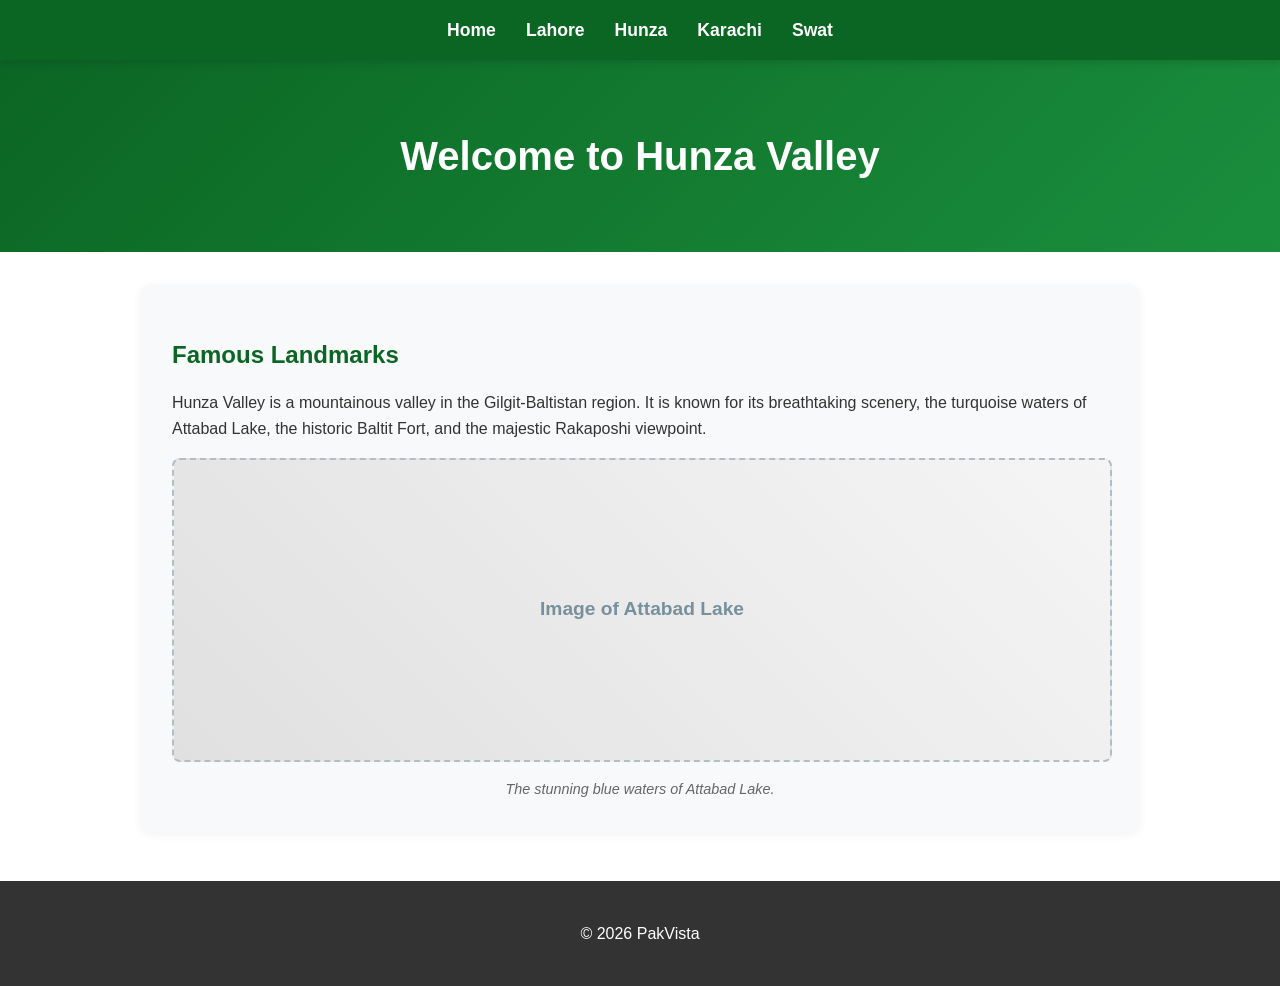
<file: hunza.html>
<!DOCTYPE html>
<html lang="en">
<head>
<meta charset="UTF-8">
<title>PakVista - Hunza</title>
<link rel="stylesheet" href="style.css">
</head>
<body>
<nav class="nav-bar">
<ul>
<li><a href="index.html">Home</a></li>
<li><a href="lahore.html">Lahore</a></li>
<li><a href="hunza.html">Hunza</a></li>
<li><a href="karachi.html">Karachi</a></li>
<li><a href="swat.html">Swat</a></li>
</ul>
</nav>
<header>
<h1>Welcome to Hunza Valley</h1>
</header>
<main>
<section>
<h2>Famous Landmarks</h2>
<p>Hunza Valley is a mountainous valley in the Gilgit-Baltistan region.
It is known for its breathtaking scenery, the turquoise waters of Attabad Lake, the historic Baltit Fort, and the majestic Rakaposhi viewpoint.</p>
<figure>
<div class="img-placeholder">Image of Attabad Lake</div>
<figcaption>The stunning blue waters of Attabad Lake.</figcaption>
</figure>
</section>
</main>
<footer>
<p>&copy; 2026 PakVista</p>
</footer>
</body>
</html>
</file>
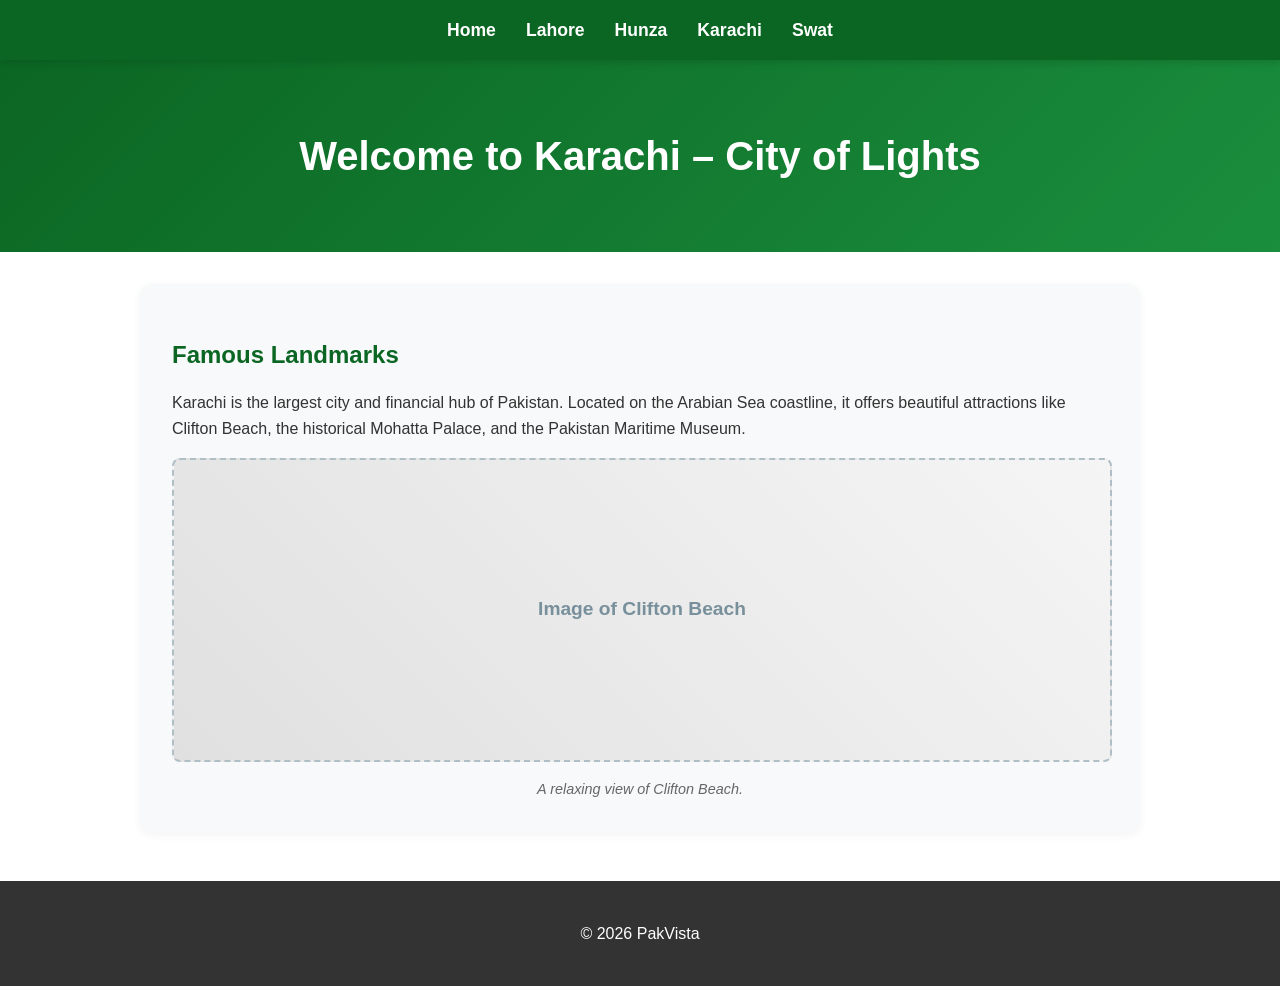
<file: karachi.html>
<!DOCTYPE html>
<html lang="en">
<head>
    <meta charset="UTF-8">
    <title>PakVista - Karachi</title>
    <link rel="stylesheet" href="style.css">
</head>
<body>
    <nav class="nav-bar">
        <ul>
            <li><a href="index.html">Home</a></li>
            <li><a href="lahore.html">Lahore</a></li>
            <li><a href="hunza.html">Hunza</a></li>
            <li><a href="karachi.html">Karachi</a></li>
            <li><a href="swat.html">Swat</a></li>
        </ul>
    </nav>
    <header>
        <h1>Welcome to Karachi – City of Lights</h1>
    </header>
    <main>
        <section>
            <h2>Famous Landmarks</h2>
            <p>Karachi is the largest city and financial hub of Pakistan. Located on the Arabian Sea coastline, it offers beautiful attractions like Clifton Beach, the historical Mohatta Palace, and the Pakistan Maritime Museum.</p>
            <figure>
                <div class="img-placeholder">Image of Clifton Beach</div>
                <figcaption>A relaxing view of Clifton Beach.</figcaption>
            </figure>
        </section>
    </main>
    <footer>
        <p>&copy; 2026 PakVista</p>
    </footer>
</body>
</html>
</file>
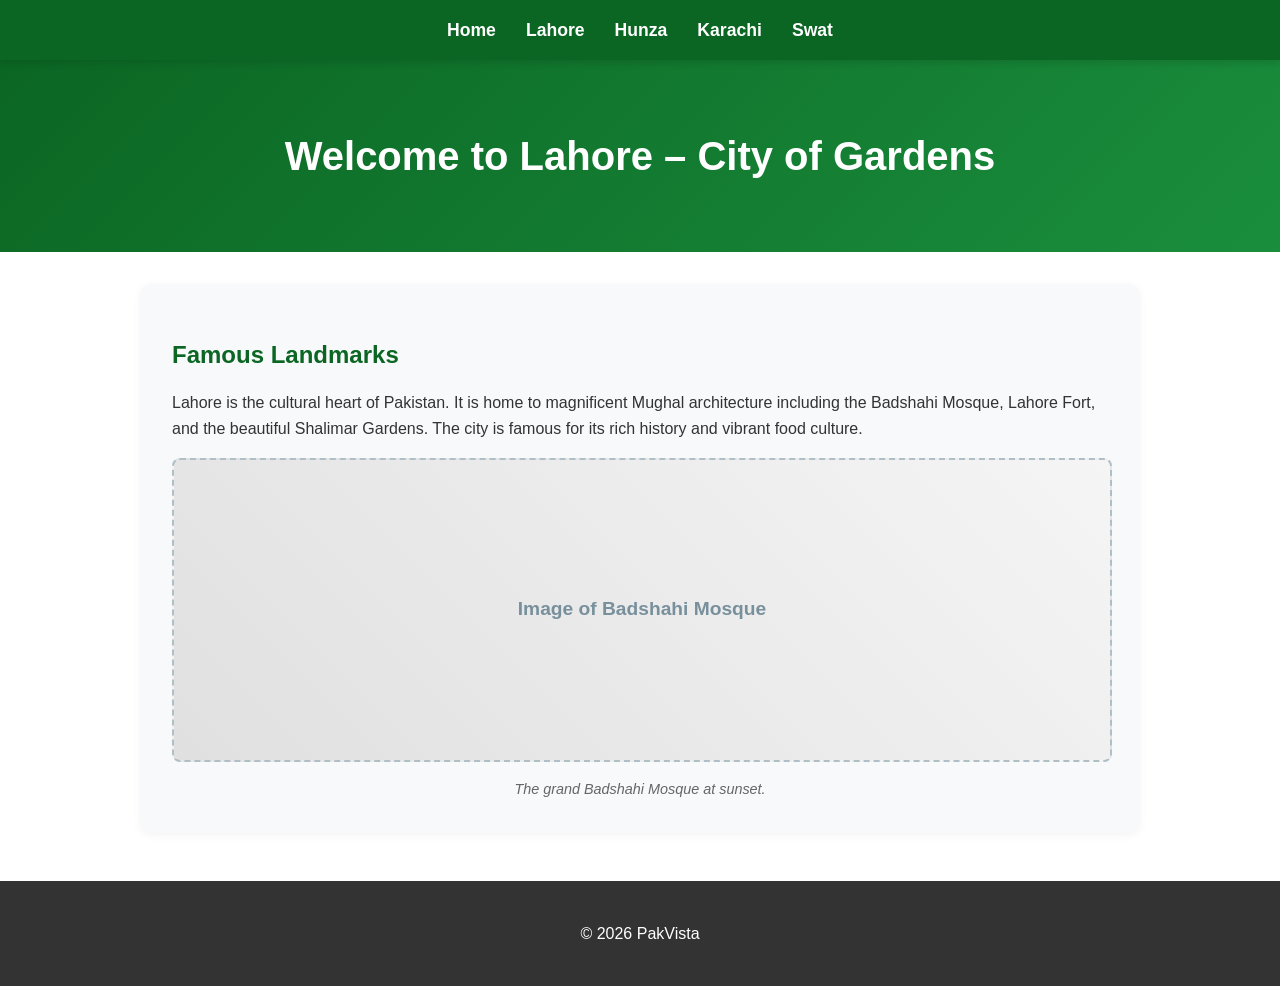
<file: lahore.html>
<!DOCTYPE html>
<html lang="en">
<head>
 <meta charset="UTF-8">
 <title>PakVista - Lahore</title>
 <link rel="stylesheet" href="style.css">
</head>
<body>
 <nav class="nav-bar">
 <ul>
 <li><a href="index.html">Home</a></li>
 <li><a href="lahore.html">Lahore</a></li>
 <li><a href="hunza.html">Hunza</a></li>
 <li><a href="karachi.html">Karachi</a></li>
 <li><a href="swat.html">Swat</a></li>
 </ul>
 </nav>
 <header>
 <h1>Welcome to Lahore – City of Gardens</h1>
 </header>
 <main>
 <section>
 <h2>Famous Landmarks</h2>
 <p>Lahore is the cultural heart of Pakistan. It is home to 
magnificent Mughal architecture including the Badshahi Mosque, Lahore Fort, 
and the beautiful Shalimar Gardens. The city is famous for its rich history 
and vibrant food culture.</p>
 <figure>
 <div class="img-placeholder">Image of Badshahi Mosque</div>
 <figcaption>The grand Badshahi Mosque at sunset.</figcaption>
 </figure>
 </section>
 </main>
 <footer>
 <p>&copy; 2026 PakVista</p>
 </footer>
</body>
</html>
</file>
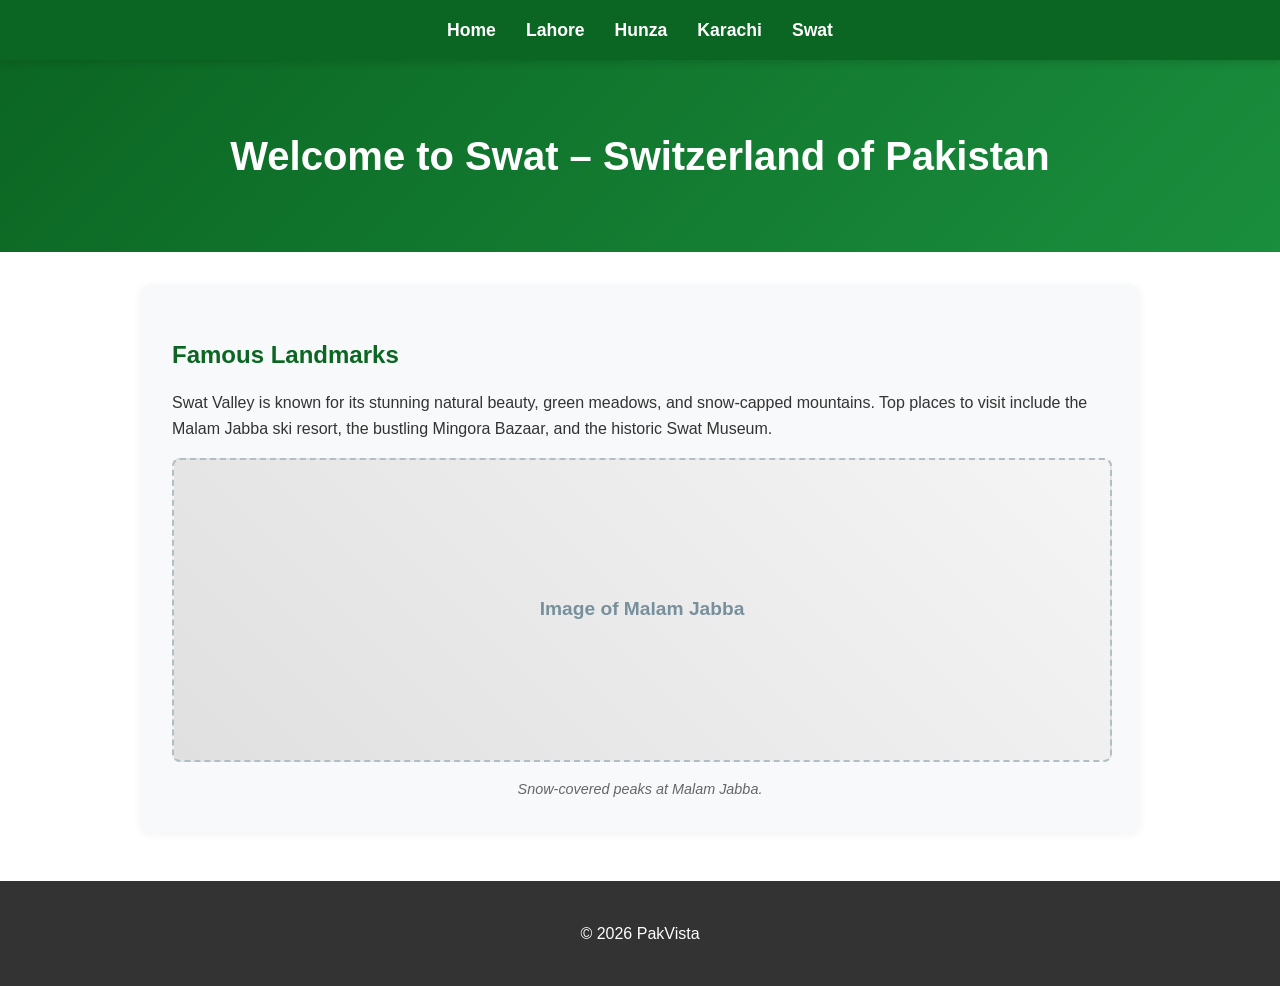
<file: sawat.html>
<!DOCTYPE html>
<html lang="en">
<head>
    <meta charset="UTF-8">
    <title>PakVista - Swat</title>
    <link rel="stylesheet" href="style.css">
</head>
<body>
    <nav class="nav-bar">
        <ul>
            <li><a href="index.html">Home</a></li>
            <li><a href="lahore.html">Lahore</a></li>
            <li><a href="hunza.html">Hunza</a></li>
            <li><a href="karachi.html">Karachi</a></li>
            <li><a href="swat.html">Swat</a></li>
        </ul>
    </nav>
    <header>
        <h1>Welcome to Swat – Switzerland of Pakistan</h1>
    </header>
    <main>
        <section>
            <h2>Famous Landmarks</h2>
            <p>Swat Valley is known for its stunning natural beauty, green meadows, and snow-capped mountains. Top places to visit include the Malam Jabba ski resort, the bustling Mingora Bazaar, and the historic Swat Museum.</p>
            <figure>
                <div class="img-placeholder">Image of Malam Jabba</div>
                <figcaption>Snow-covered peaks at Malam Jabba.</figcaption>
            </figure>
        </section>
    </main>
    <footer>
        <p>&copy; 2026 PakVista</p>
    </footer>
</body>
</html>
</file>
<file: style.css>
/* style.css */
:root {
  --primary-color: #0b6623;
  --secondary-color: #f8f9fa;
  --accent-color: #1a8e3d;
  --text-color: #333333;
  --bg-color: #ffffff;
  --nav-bg: #0b6623;
  --nav-text: #ffffff;
  --font-family: 'Segoe UI', Tahoma, Geneva, Verdana, sans-serif;
}

body {
  font-family: var(--font-family);
  background-color: var(--bg-color);
  color: var(--text-color);
  margin: 0;
  padding: 0;
  line-height: 1.6;
}

/* Typography */
h1, h2, h3 {
  color: var(--primary-color);
  margin-bottom: 0.5rem;
}

p {
  margin-bottom: 1rem;
}

/* Navigation */
.nav-bar {
  background-color: var(--nav-bg);
  padding: 1rem 0;
  box-shadow: 0 4px 6px rgba(0,0,0,0.1);
  position: sticky;
  top: 0;
  z-index: 1000;
}

.nav-bar ul {
  list-style: none;
  display: flex;
  justify-content: center;
  margin: 0;
  padding: 0;
  flex-wrap: wrap;
}

.nav-bar li {
  margin: 0 15px;
}

.nav-bar a {
  color: var(--nav-text);
  text-decoration: none;
  font-weight: bold;
  font-size: 1.1rem;
  transition: color 0.3s ease;
}

.nav-bar a:hover {
  color: #c8e6c9;
}

/* Main Layout */
header {
  background: linear-gradient(135deg, var(--primary-color) 0%, var(--accent-color) 100%);
  color: white;
  padding: 4rem 2rem;
  text-align: center;
  margin-bottom: 2rem;
}

header h1 {
  color: white;
  font-size: 2.5rem;
  margin: 0;
}

main {
  max-width: 1000px;
  margin: 0 auto;
  padding: 0 2rem;
}

section {
  background: var(--secondary-color);
  padding: 2rem;
  border-radius: 12px;
  box-shadow: 0 2px 10px rgba(0,0,0,0.05);
  margin-bottom: 2rem;
}

/* Image Placeholder */
.img-placeholder {
  width: 100%;
  height: 300px;
  background: linear-gradient(45deg, #e0e0e0, #f5f5f5);
  border: 2px dashed #b0bec5;
  border-radius: 8px;
  display: flex;
  align-items: center;
  justify-content: center;
  color: #78909c;
  font-size: 1.2rem;
  font-weight: bold;
  margin-bottom: 1rem;
  transition: transform 0.3s ease;
}

.img-placeholder:hover {
  transform: scale(1.02);
}

figure {
  margin: 0;
  text-align: center;
}

figcaption {
  font-style: italic;
  color: #666;
  font-size: 0.9rem;
}

/* Footer */
footer {
  background-color: var(--text-color);
  color: white;
  text-align: center;
  padding: 1.5rem 0;
  margin-top: 3rem;
}
</file>
